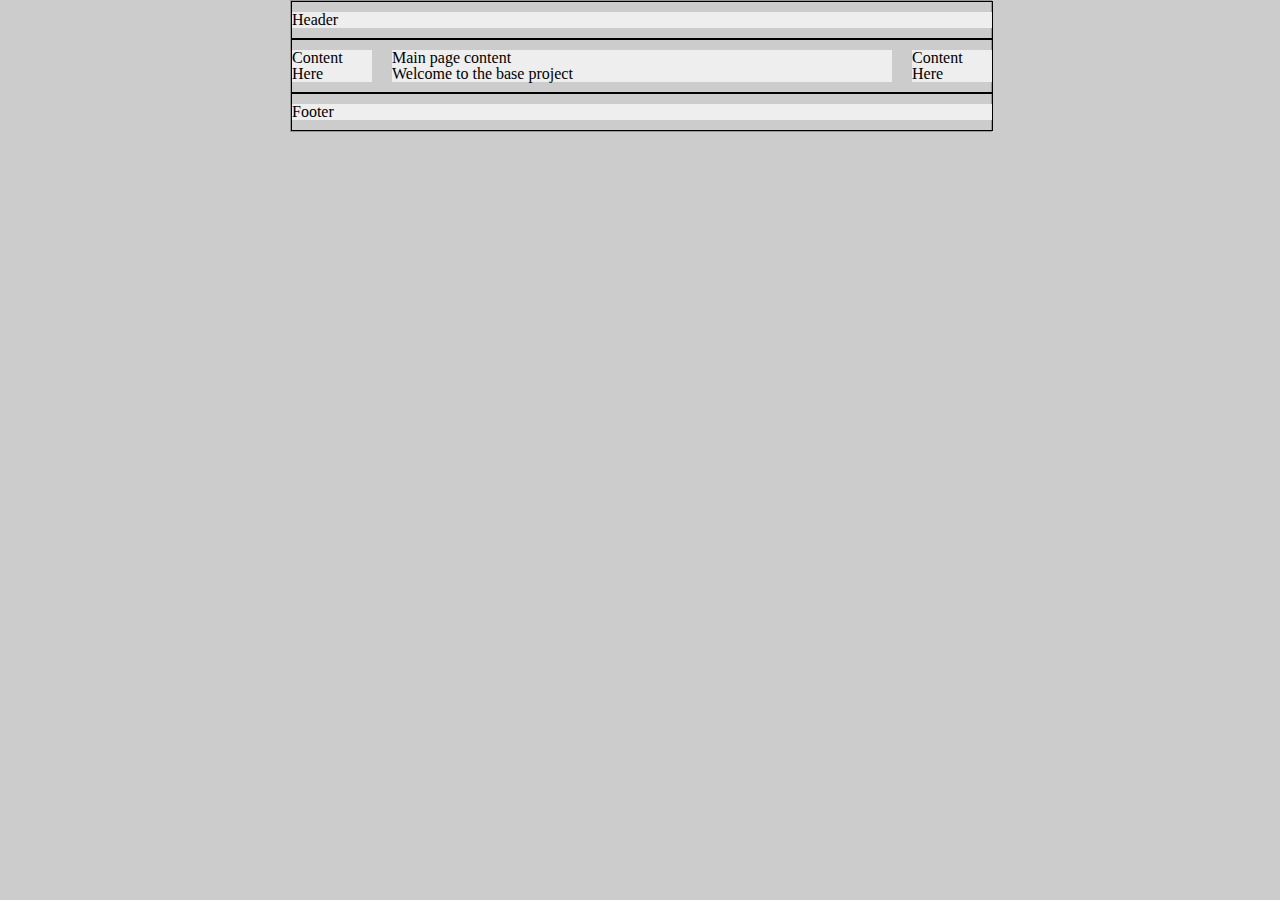
<file: index.html>
<!DOCTYPE HTML>
<html>
<head>
	<meta http-equiv="content-type" content="text/html; charset=utf-8">

	<link rel="stylesheet" href="style/reset.css" type="text/css" media="screen" charset="utf-8">
	<link rel="stylesheet" href="style/main.css" type="text/css" media="screen" charset="utf-8">
	<link rel="stylesheet" href="style/app.css" type="text/css" media="screen" charset="utf-8">

	<script src="vendor/closure-library/closure/goog/base.js" type="text/javascript" charset="utf-8"></script>
	<script src="js/lib/mootools/core/mootools-core-1.3.2-full-nocompat.js" type="text/javascript" charset="utf-8"></script>
	<script src="js/app.deps.js" type="text/javascript" charset="utf-8"></script>
	<script type="text/javascript" charset="utf-8">
		if (typeof console == "undefined") { window.console = { log: function(){} }; }
		goog.require('Application.Main');
	</script>

	<title>Page Title</title>
	
</head>
<body>
	<div id="wrapper">
		<div class="container">
			<div class="row">
				<div class="column full">Header</div>
				<div class="clear"></div>
			</div>
			<div class="row">
				<div class="column sml">Content Here</div>
				<div class="column med">
					<p>Main page content</p>
					<p>Welcome to the base project</p>
				</div>
				<div class="column sml last">Content Here</div>
				<div class="clear"></div>
			</div>
			<div class="row">
				<div class="column full">Footer</div>
				<div class="clear"></div>
			</div>
		</div>
	</div>
</body>
</html>
</file>
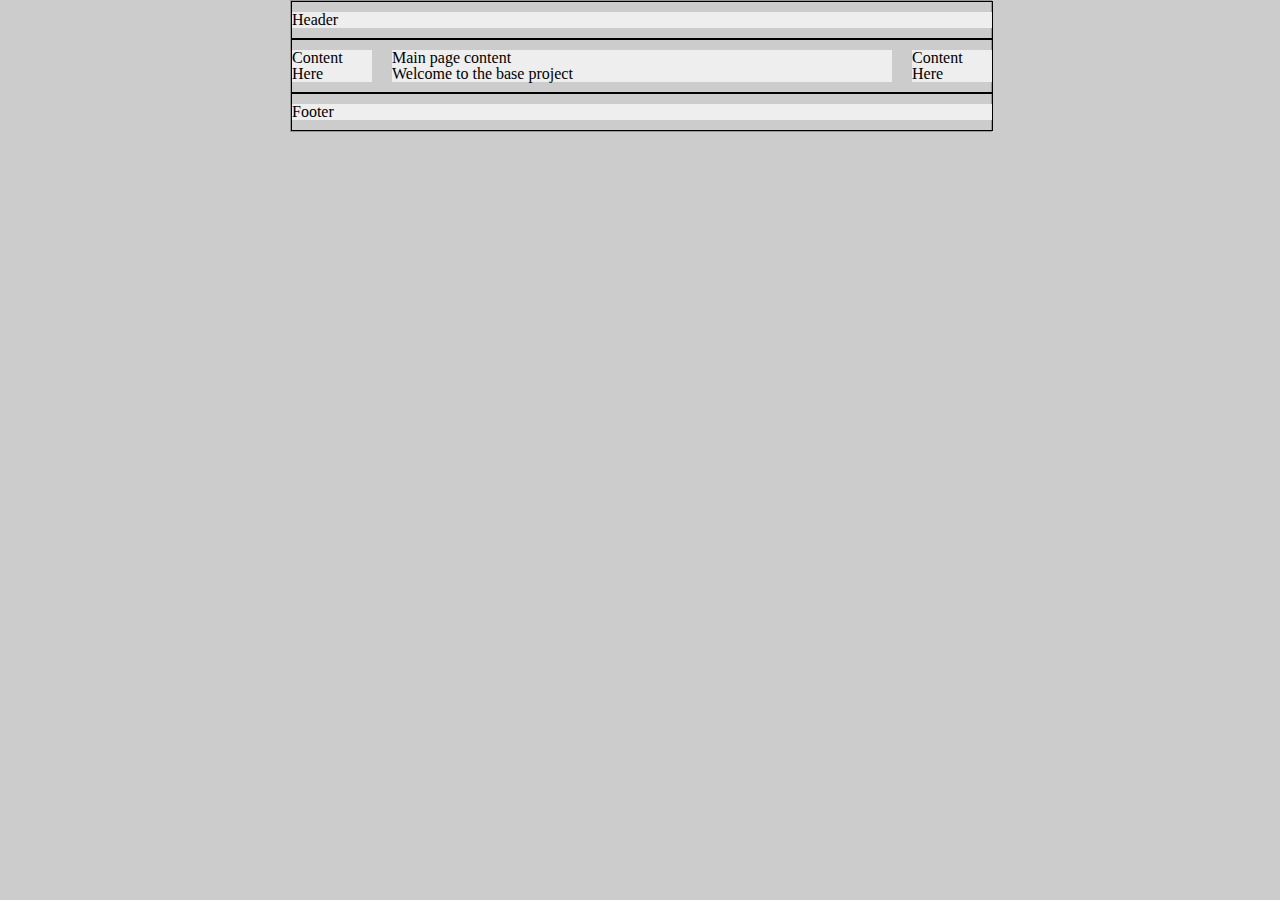
<file: test.model.html>
<!DOCTYPE HTML>
<html>
<head>
	<meta http-equiv="content-type" content="text/html; charset=utf-8">

	<link rel="stylesheet" href="style/reset.css" type="text/css" media="screen" charset="utf-8">
	<link rel="stylesheet" href="style/main.css" type="text/css" media="screen" charset="utf-8">
	<link rel="stylesheet" href="style/app.css" type="text/css" media="screen" charset="utf-8">

	<script src="vendor/closure-library/closure/goog/base.js" type="text/javascript" charset="utf-8"></script>
	<script src="js/lib/mootools/core/mootools-core-1.3.2-full-nocompat.js" type="text/javascript" charset="utf-8"></script>
	<script src="js/app.deps.js" type="text/javascript" charset="utf-8"></script>
	<script type="text/javascript" charset="utf-8">
		if (typeof console == "undefined") { window.console = { log: function(){} }; }
		goog.require('Application.Test');
	</script>

	<title>Test Model</title>
	
</head>
<body>
	<div id="wrapper">
		<div class="container">
			<div class="row">
				<div class="column full">Header</div>
				<div class="clear"></div>
			</div>
			<div class="row">
				<div class="column sml">Content Here</div>
				<div class="column med">
					<p>Main page content</p>
					<p>Welcome to the base project</p>
				</div>
				<div class="column sml last">Content Here</div>
				<div class="clear"></div>
			</div>
			<div class="row">
				<div class="column full">Footer</div>
				<div class="clear"></div>
			</div>
		</div>
	</div>
</body>
</html>
</file>
<file: style/main.css>
body {
  margin: 0 auto;
  width: 700px;
  background: #ccc;
}
#wrapper {
  border: 1px solid #999;
  height: auto;
  width: 700px;
}
.row {
  width: 700px;
  border: 1px solid black;
}
.column {
  float: left;
  margin: 0 20px 0 0;
  background: #eee;
}
.column.full {
  width: 700px;
}
.column.med {
  width: 500px;
}
.column.sml {
  width: 80px;
}
.column.last, .column.full {
  margin-right: 0;
}
.clear {
  clear: both;
}
</file>
<file: style/app.css>
.row {
  padding: 10px 0;
}
</file>
